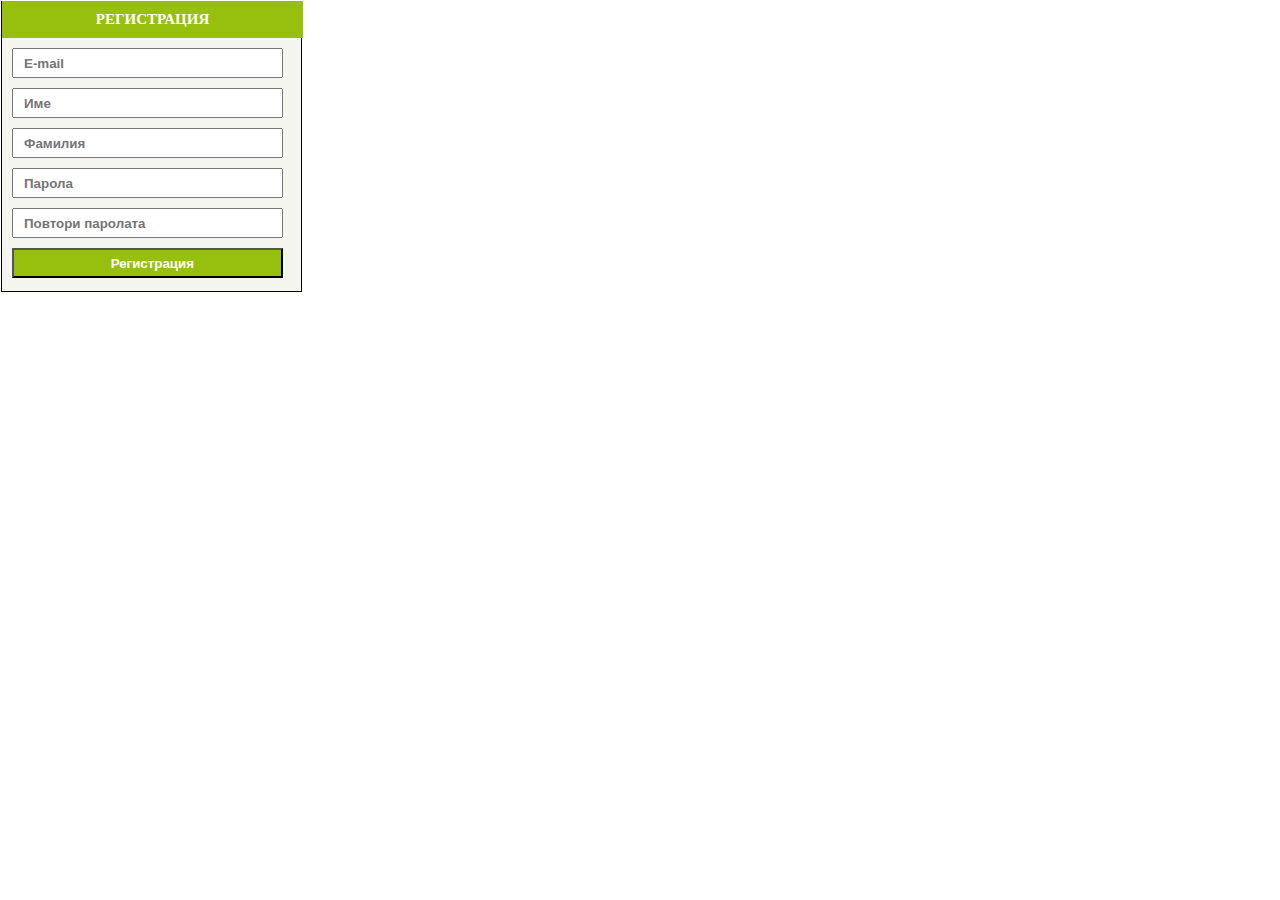
<file: homework_05/index.html>
<html>
<head>
	<meta charset="UTF-8">
	<link rel="stylesheet" type="text/css" href="main.css">
</head>
<body>
	<div id="form-wrapper">
		<form>
			<div id="form-header" class="green-colored">РЕГИСТРАЦИЯ</div>
			<div class="form-field-wrapper"><input type="text" placeholder="E-mail"></div>
			<div class="form-field-wrapper"><input type="text" placeholder="Име"></div>
			<div class="form-field-wrapper"><input type="text" placeholder="Фамилия"></div>
			<div class="form-field-wrapper"><input type="password" placeholder="Парола"></div>
			<div class="form-field-wrapper"><input type="password" placeholder="Повтори паролата"></div>
			<div class="form-field-wrapper"><input id="form-submit-btn" type="submit"  class="green-colored" value="Регистрация" /></div>
		</form>
	</div>
</body>
</html>
</file>
<file: homework_05/main.css>
body, html, div, form, input {
	margin: 0px;
	padding: 0px;
}

#form-wrapper {
	border: 1px solid black;
	border-top: 0px;
	background-color: #F5F5F0;
	width: 299px !important;
	height: 290px;
	margin-left:1px;
	margin-top:1px;
}

.green-colored {
	background-color: #97BF0D;
	color: #FFFFFF;
	text-align: center;
}

 .form-field-wrapper {
 	margin: 10px;
 }

 #form-submit-btn{
 	width: 97%;
 }

 input {
 	width: 97%;
    height: 30px;
    font-weight: bold;
    padding-left: 10px;
 }

 #form-header { 
 	width:281px;
 	padding: 10px;
	font-size: 15px;
    font-weight: bold;
 }
</file>
